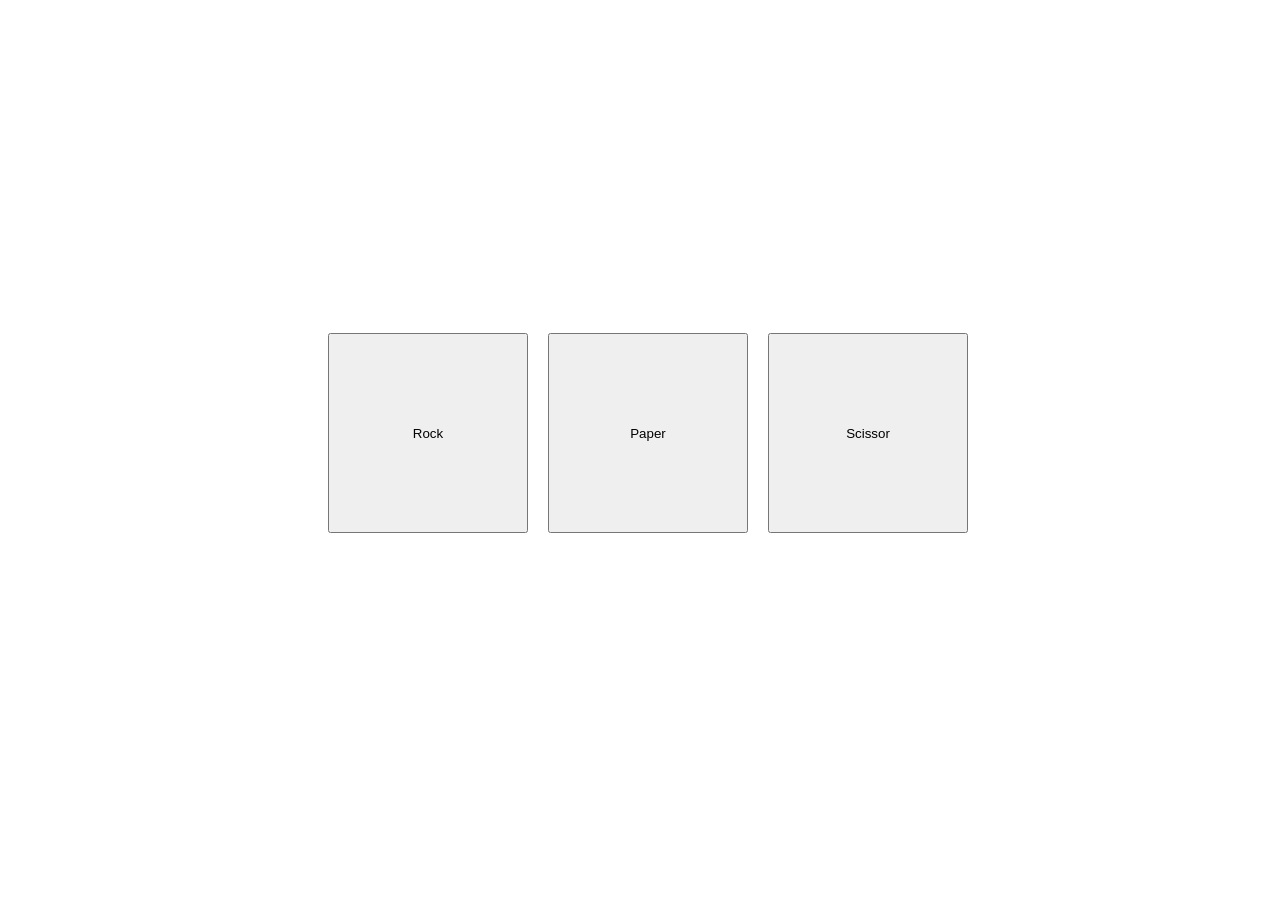
<file: index.html>
<!DOCTYPE html>
<html lang="en">
<head>
    <link rel="stylesheet" type="text/css" href="main.css">
    <title>Rock Paper Scissors</title>

</head>


<body>
    <div class="container">
        <button class="rock">Rock</button>
        <button class="paper">Paper</button>
        <button class="scissor">Scissor</button>
    </div>
    <div class="container2">
        
    </div>
    <script src="script.js"></script>
</body>
</html>
</file>
<file: main.css>
.container {
    display:flex;
    justify-content: center;
    align-items: center;
    gap: 20px;

    /* border: 2px solid black; */
}

.container2 {
    padding-top: 50px;
    display:flex;
    flex-direction: column;
    align-items: center;
}
body{
    display: flex;
    flex-direction: column;
    justify-content: center;
    height: 100vh;
    width: 100vw;
}

button {
    width: 200px;
    height: 200px;
}
</file>
